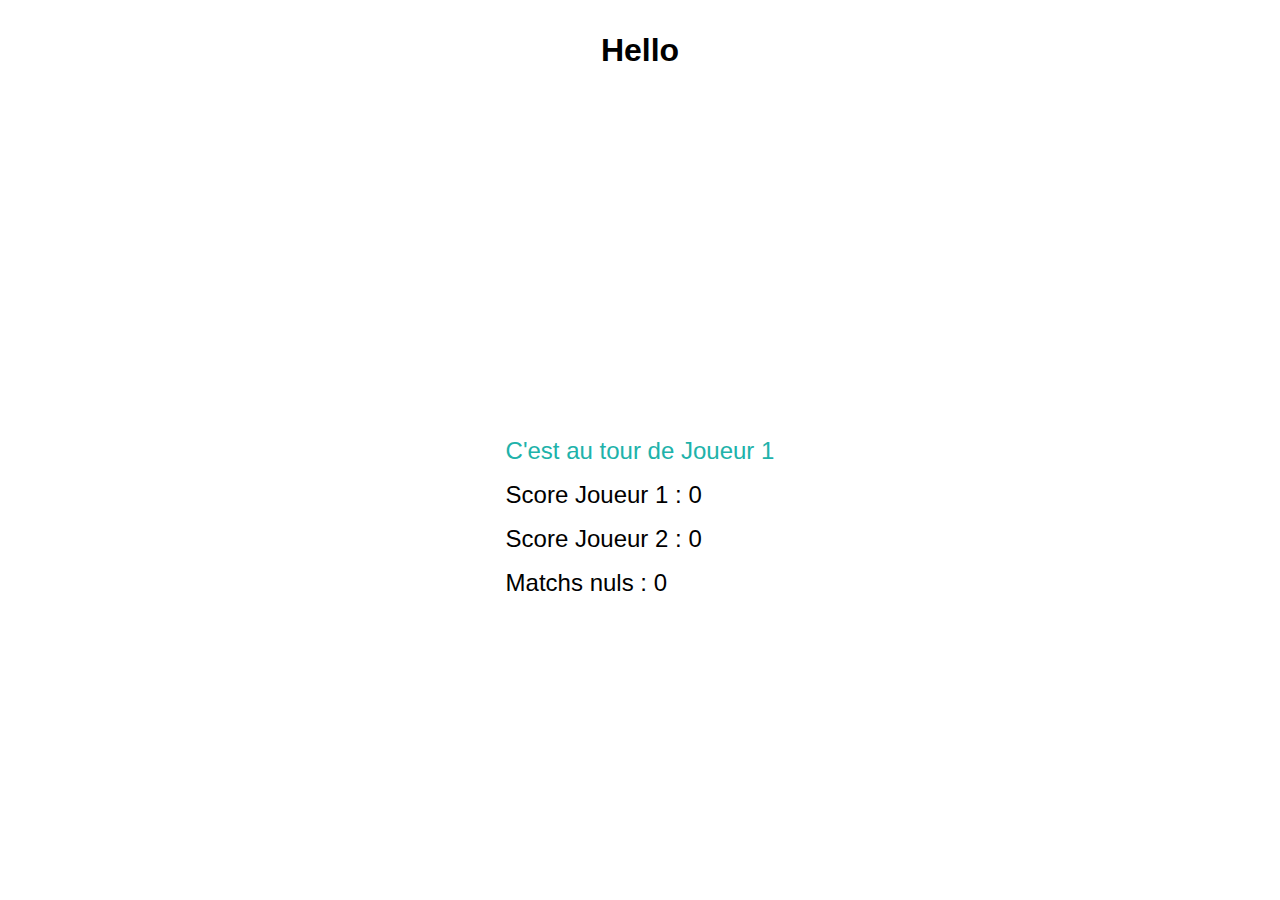
<file: index.html>
<!DOCTYPE html>
<html lang="en">
<head>
    <meta charset="UTF-8">
    <meta http-equiv="X-UA-Compatible" content="IE=edge">
    <meta name="viewport" content="width=device-width, initial-scale=1.0">
    <link rel="stylesheet" href="./style.css">
    <title>Document</title>
</head>
<body>
    <h1>Hello</h1>
    <div id="grid">
        <div id="c1" class="case"></div>
        <div id="c2" class="case"></div>
        <div id="c3" class="case"></div>
        <div id="c4" class="case"></div>
        <div id="c5" class="case"></div>
        <div id="c6" class="case"></div>
        <div id="c7" class="case"></div>
        <div id="c8" class="case"></div>
        <div id="c9" class="case"></div>
    </div>
    <div id='score'>
        <p>C'est au tour de Joueur <span id="joueur">1</span></p>
        <p>Score Joueur 1 :  <span id="score1">0</span></p>
        <p>Score Joueur 2 :  <span id="score2">0</span></p>
        <p>Matchs nuls : <span id="scoreNul">0</span></p>
    </div>
    <script> src='./app.js'</script>
</body>
</html>
</file>
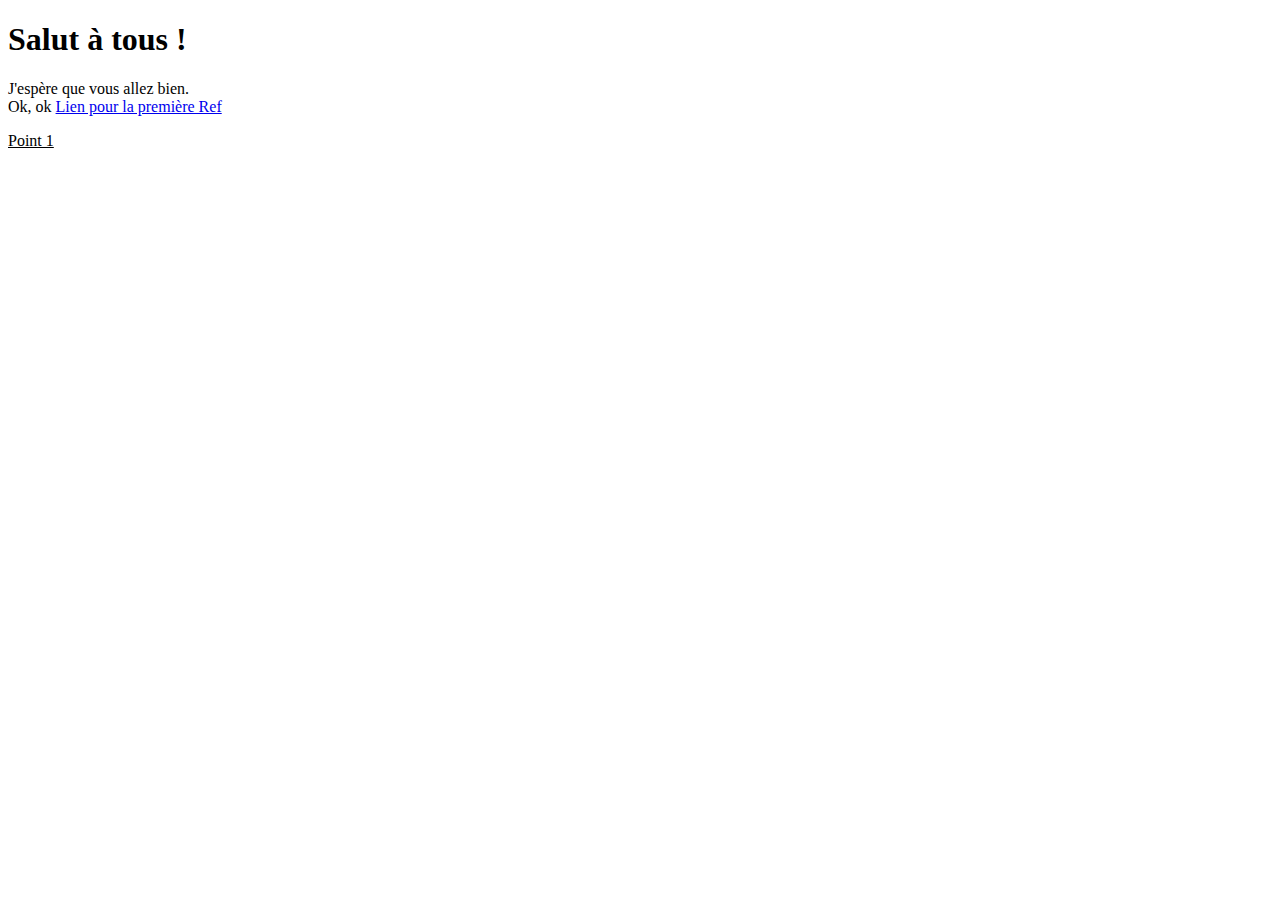
<file: tuto1.html>
<!DOCTYPE html>
<html>
<head>
	<meta charset="utf-8">
	<title>
		Refs français
	</title>
</head>
<body>
	<h1>
		Salut à tous !
	</h1>

	<p>
		J'espère que vous allez bien.<br>
		Ok, ok
		<a href="https://www.w3.org/International/questions/qa-changing-encoding.fr" target="_blank">Lien pour la première Ref</a> 
	</p>
	<u>
		<li>Point 1</li>
	</u>

</body>
</html>
</file>
<file: style.css>
* {
    margin: 0;
    padding: 0;
    box-sizing: border-box;
}

body {
    display: flex;
    justify-content: center;
    align-items: center;
    flex-direction: column;
    font-family: sans-serif;
    margin: 2rem;
}

#grid {
    display: grid;
    grid-template-columns: repeat(3, 5rem);
    grid-template-rows: repeat(3, 5rem);
    gap: 1rem;
    margin: 3rem auto;
}

.caser {
    border: 1px solid lightgray;
    border-radius: 5px;
    cursor: pointer;
    display: flex;
    justify-content: center;
    align-items: center;
    font-size: 5rem;
}

p{
    margin-bottom: 1rem;
    font-size: 1.5rem;

}

p:first-of-type {
    color: lightseagreen;
}
</file>
